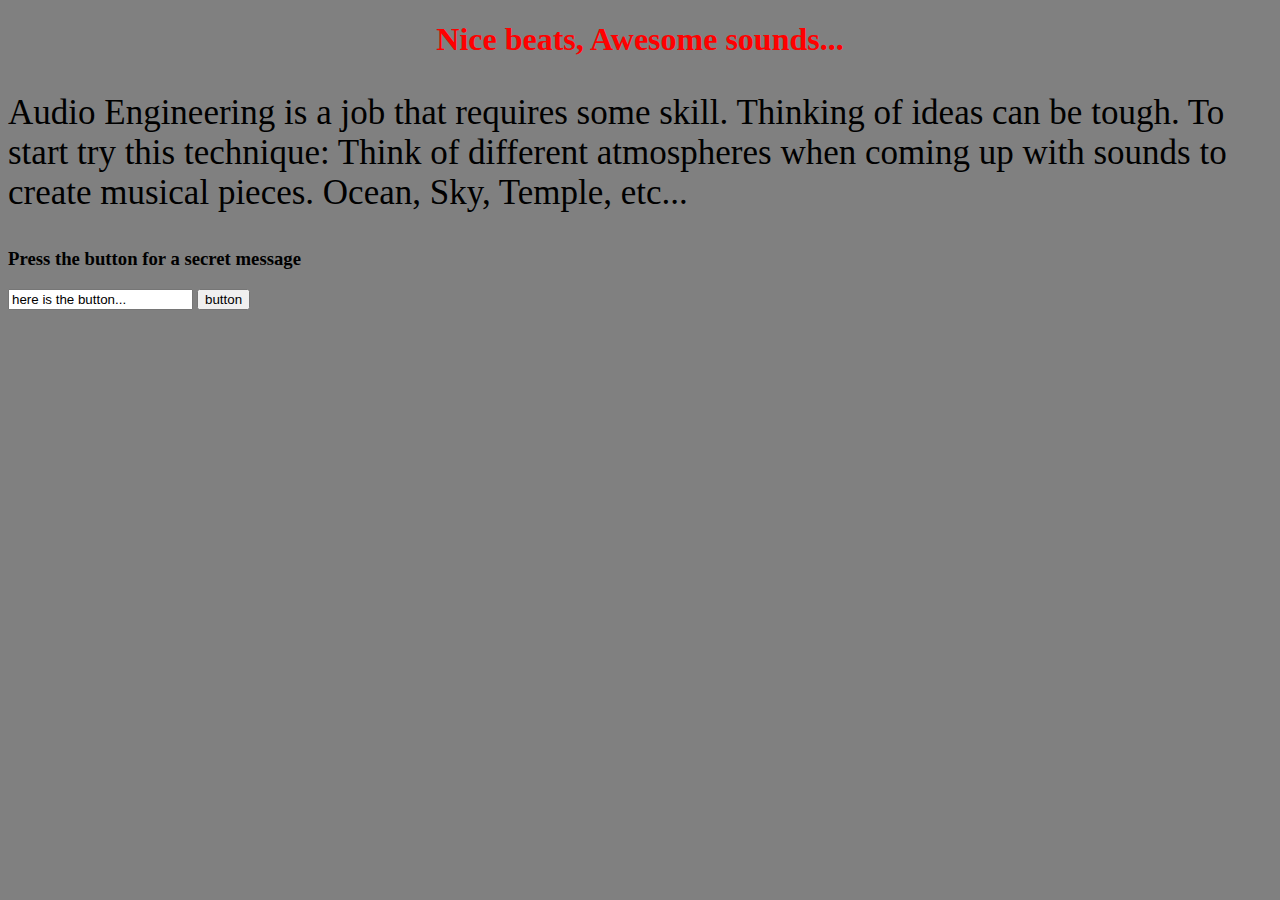
<file: index.html>
<!doctype html>
<html lang="en">
  <head>
    <meta charset="utf-8">
    <title>Audio Engineering Ideas</title>
    <link rel="stylesheet" href="css/style.css">
  </head>
  <body>
      <h1> Nice beats, Awesome sounds... </h1>
  <p>
    Audio Engineering is a job that requires some skill. Thinking of ideas can be tough. To start try this technique: Think of different atmospheres when coming up with sounds to create musical pieces.
    Ocean, Sky, Temple, etc...
  </p>
  <h3> Press the button for a secret message </h3>
  <input id="myInput" value="here is the button...">
  <button id="sctBtn" onclick="javascript:alert('Use tools to get out and make some music. When you think of ocean think of calming wave sounds and compose a piece with that in mind!')">button</button>
  <script>
    var input = document.getElementById("myInput");
    input.addEventListener("keydown", function(event)
  {
    event.preventDefault();
    if (event.keyCode == 13){
      document.getElementById("sctBtn").click();
    }
  });
  </script>
  </body>
</html>
</file>
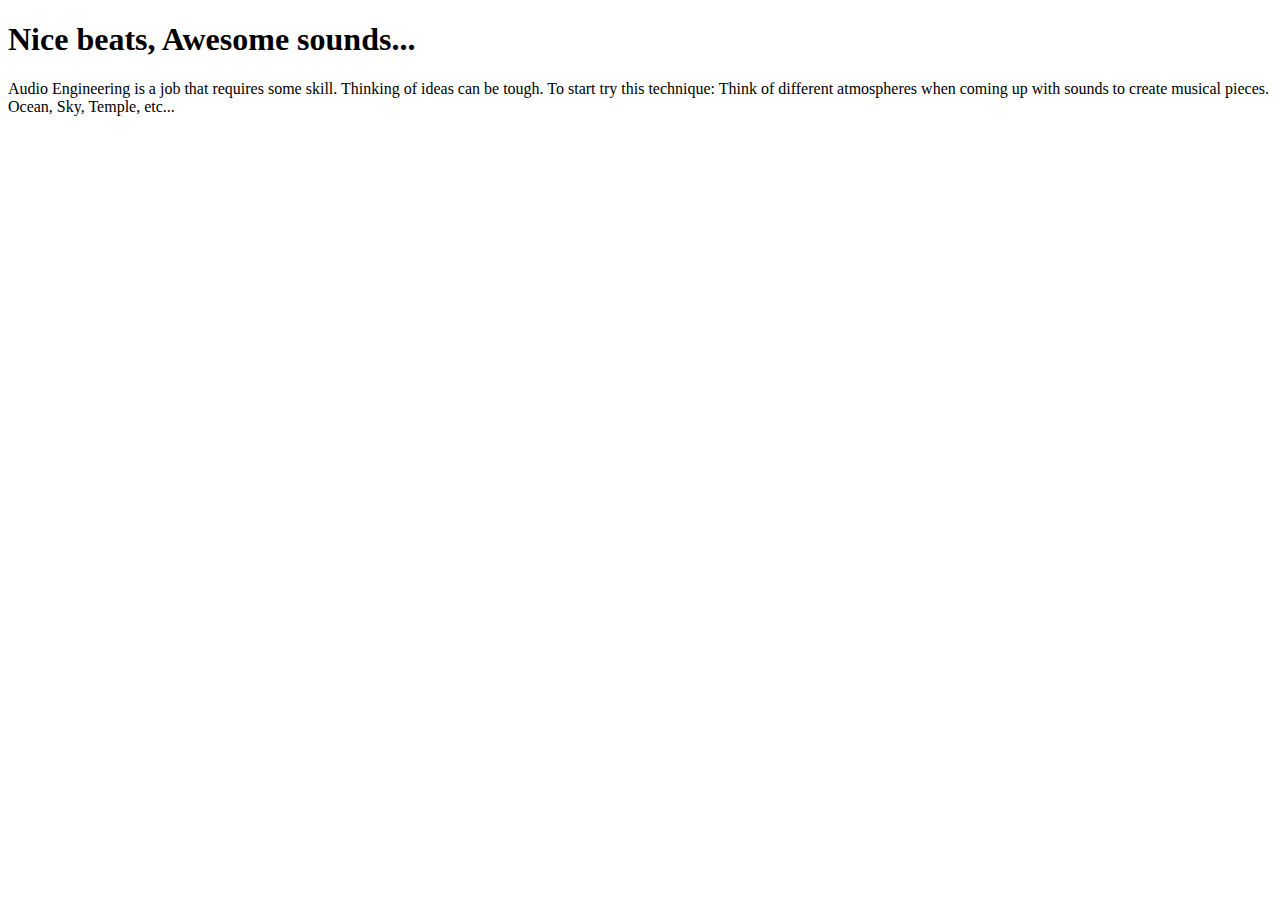
<file: main.html>
<!DOCTYPE html>

<html>
  
<title> Audio Engineering Ideas </title>
<body>
  
  <h1> Nice beats, Awesome sounds... </h1>
  <p>
    Audio Engineering is a job that requires some skill. Thinking of ideas can be tough. To start try this technique: Think of different atmospheres when coming up with sounds to create musical pieces.
    Ocean, Sky, Temple, etc...
  </p>
    
  
  
</body>
  
</html>
</file>
<file: css/style.css>
body{
  background-color: gray;

}
h1{
  color: red;
  text-align: center;
}
p{
  font-family: Comic Sans MS;
  font-size: 35px;
}
</file>
